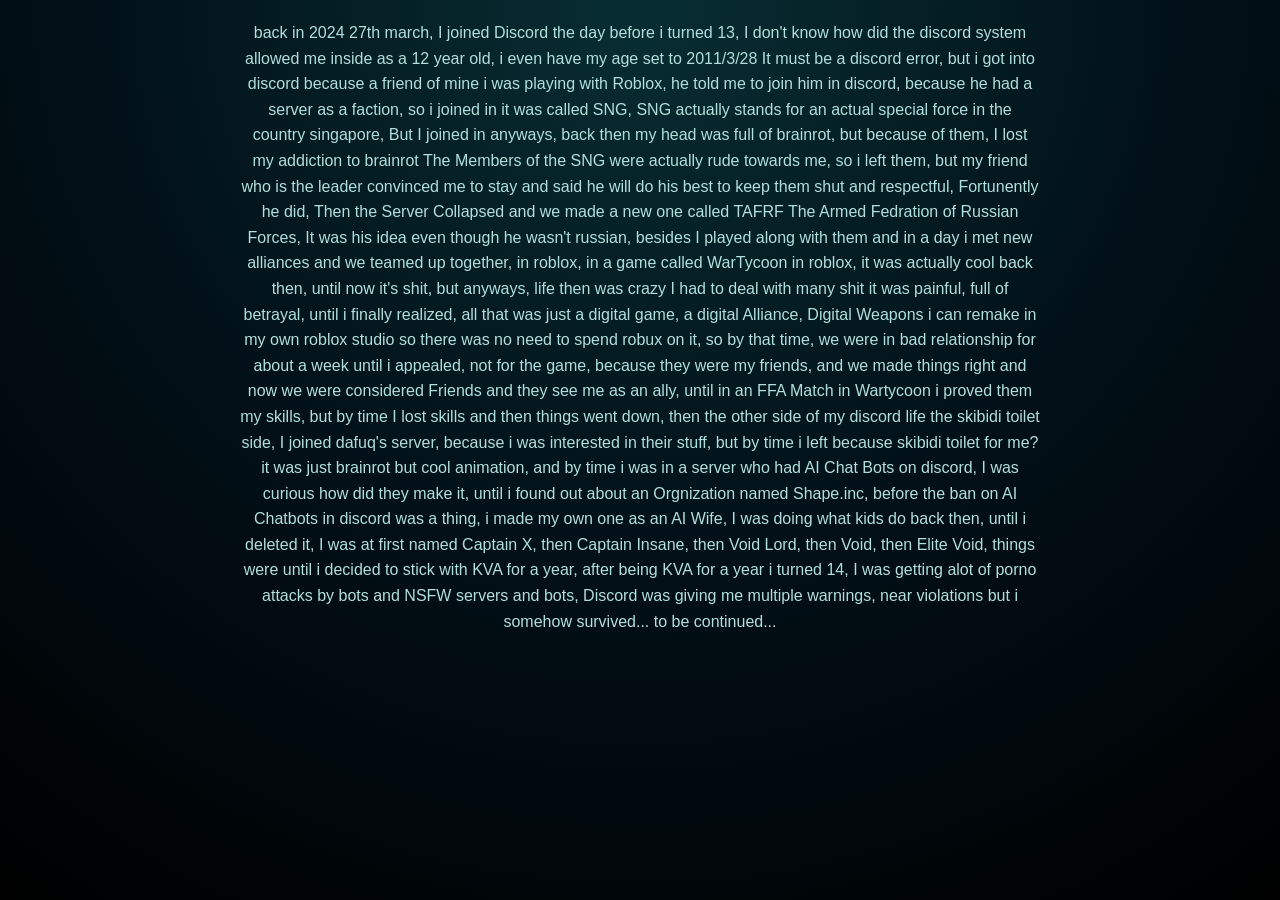
<file: 13 years old.html>
<!DOCTYPE html>
<html lang="en">
<head>
    <meta charset="UTF-8">
    <meta name="viewport" content="width=device-width, initial-scale=1.0">
    <link rel="stylesheet" href="Style.css">
    <title>13 years old</title>
</head>
<body>
    <div class="Paragraph">
        <p>back in 2024 27th march, I joined Discord the day before i turned 13, I don't know how did the discord system allowed me inside as a 12 year old, i even have my age set to 2011/3/28
            It must be a discord error, but i got into discord because a friend of mine i was playing with Roblox, he told me to join him in discord, because he had a server as a faction, so i joined in
            it was called SNG, SNG actually stands for an actual special force in the country singapore, But I joined in anyways, back then my head was full of brainrot, but because of them, I lost my addiction to brainrot
            The Members of the SNG were actually rude towards me, so i left them, but my friend who is the leader convinced me to stay and said he will do his best to keep them shut and respectful,
            Fortunently he did, Then the Server Collapsed and we made a new one called TAFRF The Armed Fedration of Russian Forces, It was his idea even though he wasn't russian, besides I played along with them
            and in a day i met new alliances and we teamed up together, in roblox, in a game called WarTycoon in roblox, it was actually cool back then, until now it's shit, but anyways, life then was crazy
            I had to deal with many shit it was painful, full of betrayal, until i finally realized, all that was just a digital game, a digital Alliance, Digital Weapons i can remake in my own roblox studio
            so there was no need to spend robux on it, so by that time, we were in bad relationship for about a week until i appealed, not for the game, because they were my friends, and we made things right
            and now we were considered Friends and they see me as an ally, until in an FFA Match in Wartycoon i proved them my skills, but by time I lost skills and then things went down, then the other side of my discord life
            the skibidi toilet side, I joined dafuq's server, because i was interested in their stuff, but by time i left because skibidi toilet for me? it was just brainrot but cool animation, and by time i was in a server who had
            AI Chat Bots on discord, I was curious how did they make it, until i found out about an Orgnization named Shape.inc, before the ban on AI Chatbots in discord was a thing, i made my own one as an AI Wife, I was doing
            what kids do back then, until i deleted it, I was at first named Captain X, then Captain Insane, then Void Lord, then Void, then Elite Void, things were until i decided to stick with KVA for a year,
            after being KVA for a year i turned 14, I was getting alot of porno attacks by bots and NSFW servers and bots, Discord was giving me multiple warnings, near violations but i somehow survived...

            to be continued...
        </p>
    </div>
</body>
</html>
</file>
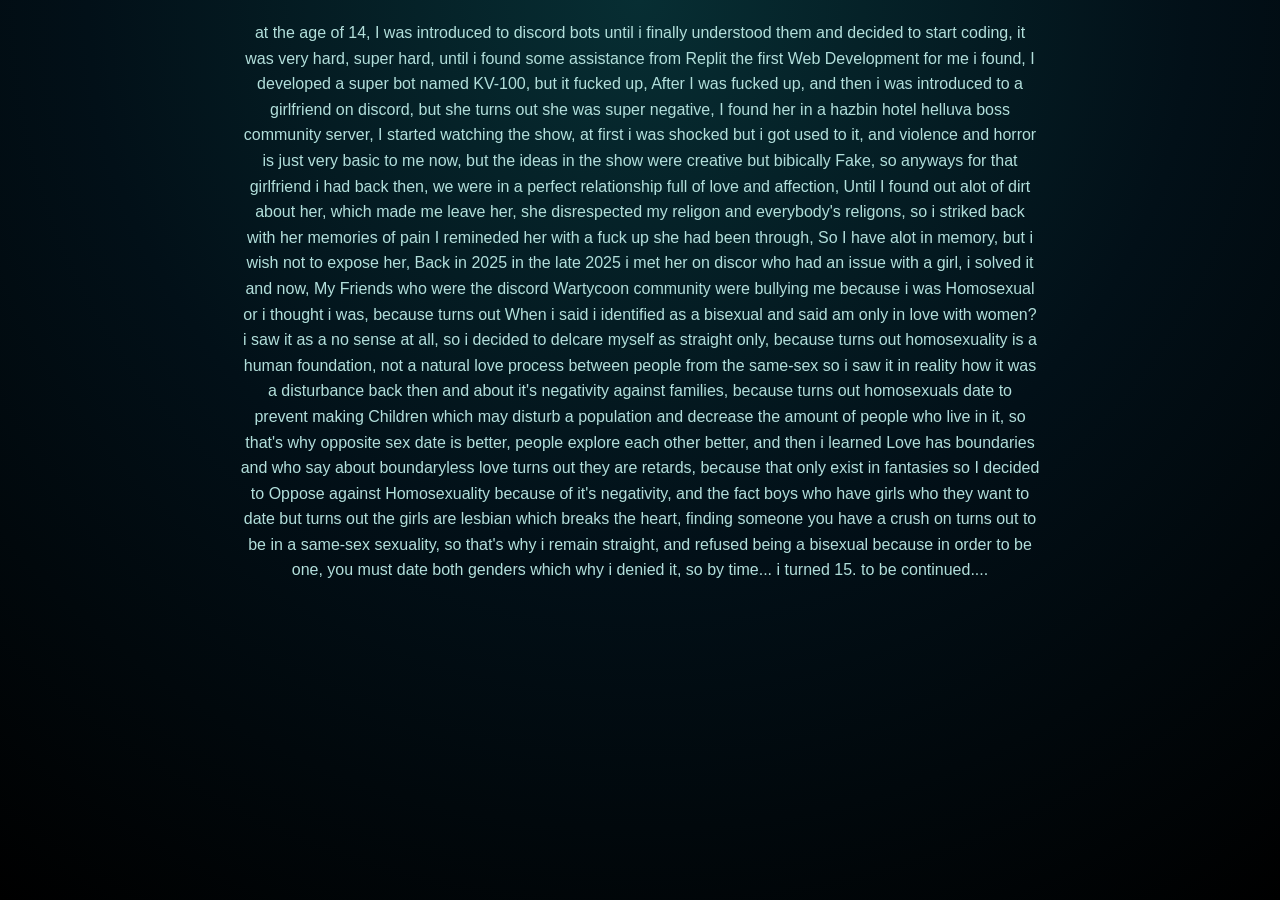
<file: 14 years old.html>
<!DOCTYPE html>
<html lang="en">
<head>
    <meta charset="UTF-8">
    <meta name="viewport" content="width=device-width, initial-scale=1.0">
    <link rel="stylesheet" href="Style.css">
    <title>14 years old</title>
</head>
<body>
    <div class="Paragraph">
        <p>at the age of 14, I was introduced to discord bots until i finally understood them and decided to start coding, it was very hard, super hard, until i found some assistance from Replit
            the first Web Development for me i found, I developed a super bot named KV-100, but it fucked up, After I was fucked up, and then i was introduced to a girlfriend on discord, but 
            she turns out she was super negative, I found her in a hazbin hotel helluva boss community server, I started watching the show, at first i was shocked but i got used to it, and
            violence and horror is just very basic to me now, but the ideas in the show were creative but bibically Fake, so anyways for that girlfriend i had back then, we were in a perfect relationship
            full of love and affection, Until I found out alot of dirt about her, which made me leave her, she disrespected my religon and everybody's religons, so i striked back with her memories of pain
            I remineded her with a fuck up she had been through, So I have alot in memory, but i wish not to expose her, Back in 2025 in the late 2025 i met her on discor who had an issue with a girl, i solved it
            and now, My Friends who were the discord Wartycoon community were bullying me because i was Homosexual or i thought i was, because turns out When i said i identified as a bisexual and said am only
            in love with women? i saw it as a no sense at all, so i decided to delcare myself as straight only, because turns out homosexuality is a human foundation, not a natural love process between people from the same-sex
            so i saw it in reality how it was a disturbance back then and about it's negativity against families, because turns out homosexuals date to prevent making Children which may disturb a population and decrease the amount
            of people who live in it, so that's why opposite sex date is better, people explore each other better, and then i learned Love has boundaries and who say about boundaryless love turns out they are retards, 
            because that only exist in fantasies so I decided to Oppose against Homosexuality because of it's negativity, and the fact boys who have girls who they want to date but turns out the girls
            are lesbian which breaks the heart, finding someone you have a crush on turns out to be in a same-sex sexuality, so that's why i remain straight, and refused being a bisexual because in order to be one,
            you must date both genders which why i denied it, so by time... i turned 15.

            to be continued.... 
        </p>
    </div>
</body>
</html>
</file>
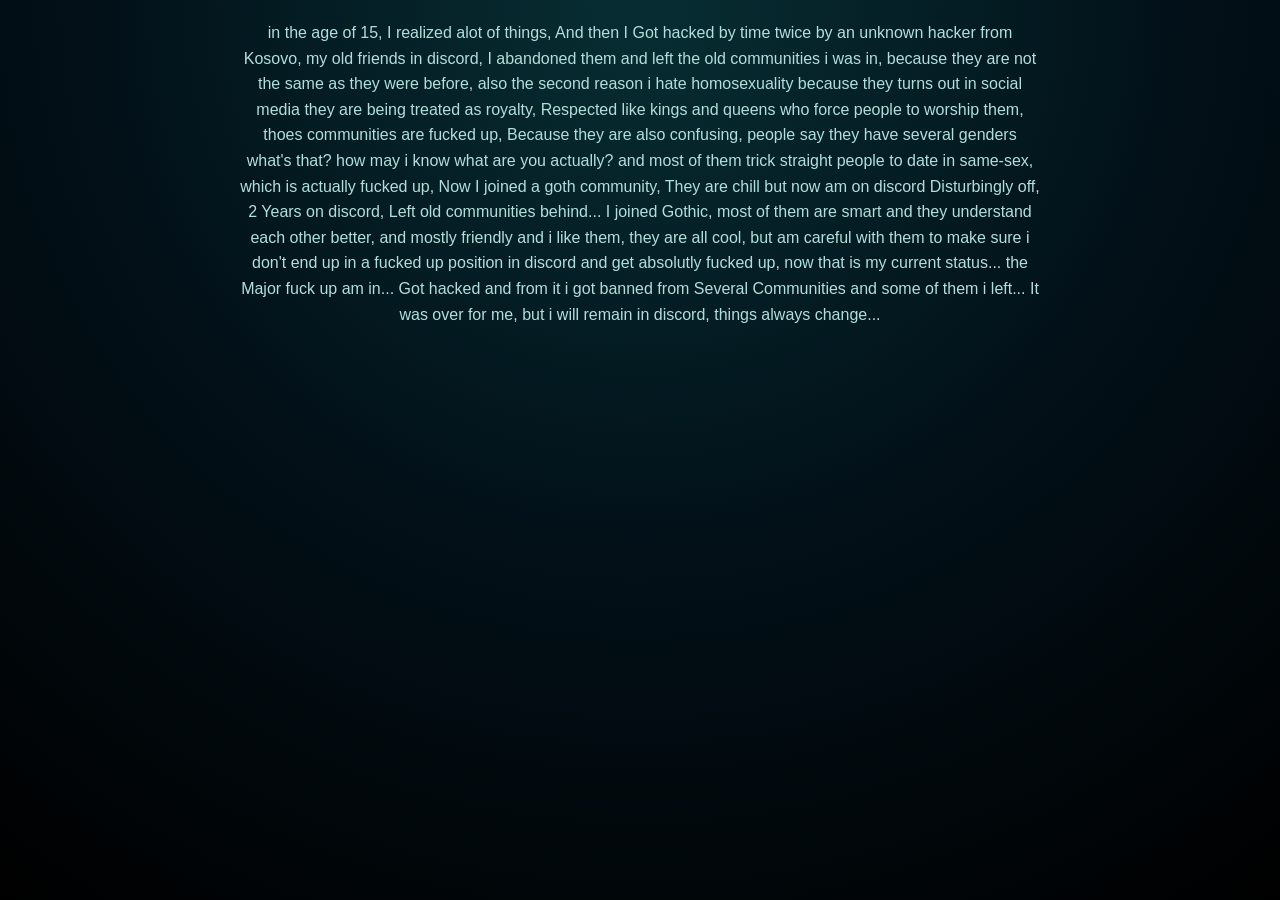
<file: 15 years old.html>
<!DOCTYPE html>
<html lang="en">
<head>
    <meta charset="UTF-8">
    <meta name="viewport" content="width=device-width, initial-scale=1.0">
    <link rel="stylesheet" href="Style.css">
    <title>15 years old</title>
</head>
<body>
    <div class="Paragraph">
        <p>
            in the age of 15, I realized alot of things, And then I Got hacked by time twice by an unknown hacker from Kosovo, my old friends in discord, I abandoned them and 
            left the old communities i was in, because they are not the same as they were before, also the second reason i hate homosexuality because they turns out in social media
            they are being treated as royalty, Respected like kings and queens who force people to worship them, thoes communities are fucked up, Because they are also confusing, people say they have several genders
            what's that? how may i know what are you actually? and most of them trick straight people to date in same-sex, which is actually fucked up, Now I joined a goth community, They are chill
            but now am on discord Disturbingly off,  2 Years on discord, Left old communities behind... I joined Gothic, most of them are smart and they understand each other better, and mostly friendly
            and i like them, they are all cool, but am careful with them to make sure i don't end up in a fucked up position in discord and get absolutly fucked up, now that is my current status...
            the Major fuck up am in... Got hacked and from it i got banned from Several Communities and some of them i left... It was over for me, but i will remain in discord, things always change...
        </p>
    </div>
</body>
</html>
</file>
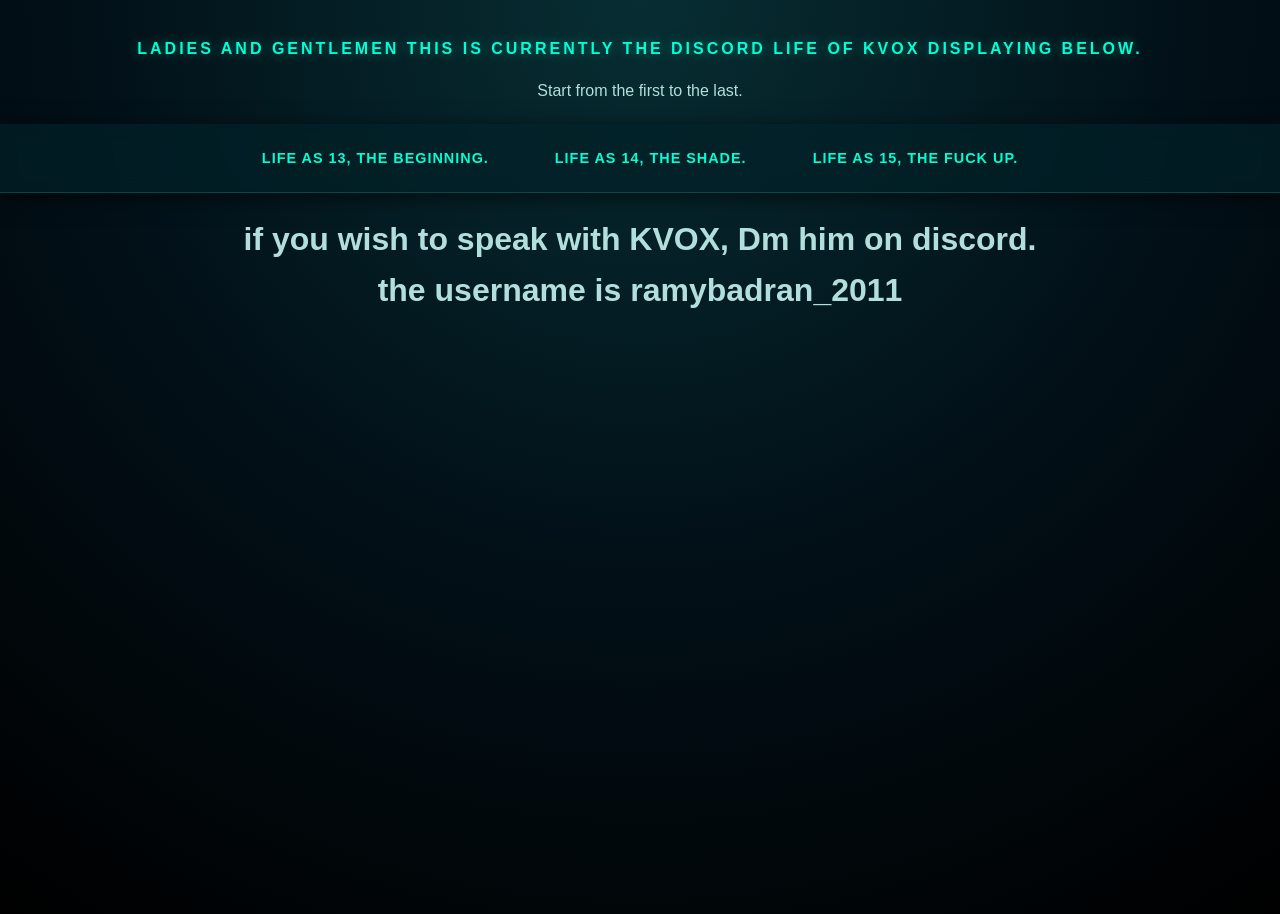
<file: KVOX.html>
<!DOCTYPE html>
<html lang="en">
<head>
    <meta charset="UTF-8">
    <meta name="viewport" content="width=device-width, initial-scale=1.0">
    <link rel="stylesheet" href="Style.css">
    <link rel="icon" type="image/svg+xml" href="/favicon.svg" />
    <title>KVOX Discord Life</title>
</head>
<body>
    <Div class="Header">
        <header> Ladies and Gentlemen this is currently the discord life of KVOX Displaying below.</header>
    </Div>
    <Div class="Paragraph">
        <p>Start from the first to the last.</p>
    </Div>
    <nav id="nav-bar">
        <a href="13 years old.html" class="nav-btn" target="_blank">Life as 13, The Beginning.</a>
        <a href="14 years old.html" class="nav-btn" target="_blank">Life as 14, The Shade.</a>
        <a href="15 years old.html" class="nav-btn" target="_blank">Life as 15, The Fuck up.</a>
    </nav>

    <div class="Paragraph">
        <h1> if you wish to speak with KVOX, Dm him on discord.
            the username is ramybadran_2011
        </h1>
    </div>
    <img src="kvox-logo.svg" alt="KVOX emblem">
</body>
</html>
</file>
<file: Style.css>
html, body {
  margin: 0;
  padding: 0;
  width: 100%;
  min-height: 100vh; 
  /* Abyssal green-on-blue void */
  background: radial-gradient(circle at top, #072e33 0%, #021018 50%, #000000 100%);
  color: #e0f2f1; /* Soft minty-white for readable text */
  overflow-x: hidden; 
}

.Header {
  color: #00ffd5; /* Bright neon teal */
  font-family: 'Segoe UI', Tahoma, Geneva, Verdana, sans-serif;
  font-weight: bold;
  text-align: center;
  text-transform: uppercase;
  letter-spacing: 3px;
  text-shadow: 0 0 12px rgba(0, 255, 213, 0.4); /* Adds a subtle fancy glow */
  margin-top: 40px;
}

.Paragraph {
  color: #b2dfdb; /* Slightly dimmed teal-white to contrast the header */
  font-family: 'Segoe UI', Tahoma, Geneva, Verdana, sans-serif;
  font-weight: 300;
  text-align: center;
  line-height: 1.6;
  max-width: 800px;
  margin: 20px auto;
}

#nav-bar {
  /* Dark teal "glass" effect */
  background: rgba(2, 33, 40, 0.7); 
  backdrop-filter: blur(8px); /* Blurs the background behind the nav */
  width: 100%;
  text-align: center;
  padding: 15px 0;
  border-bottom: 1px solid rgba(0, 255, 213, 0.2); /* Thin glowing bottom edge */
  box-shadow: 0 4px 20px rgba(0, 0, 0, 0.6);
}

.nav-btn {
  color: #00ffd5;
  text-decoration: none;
  font-weight: bold;
  font-family: 'Segoe UI', Tahoma, Geneva, Verdana, sans-serif;
  display: inline-block;
  padding: 10px 20px;
  margin: 0 10px;
  border-radius: 4px;
  border: 1px solid transparent;
  text-transform: uppercase;
  letter-spacing: 1px;
  font-size: 0.9rem;
  transition: all 0.3s ease; /* Makes the hover effect smooth instead of instant */
}

.nav-btn:hover {
  background-color: rgba(0, 255, 213, 0.1); /* Faint teal highlight */
  border: 1px solid #00ffd5; /* Teal border appears */
  box-shadow: 0 0 15px rgba(0, 255, 213, 0.3); /* Button glows on hover */
  color: #ffffff; /* Text turns pure white */
}
</file>
